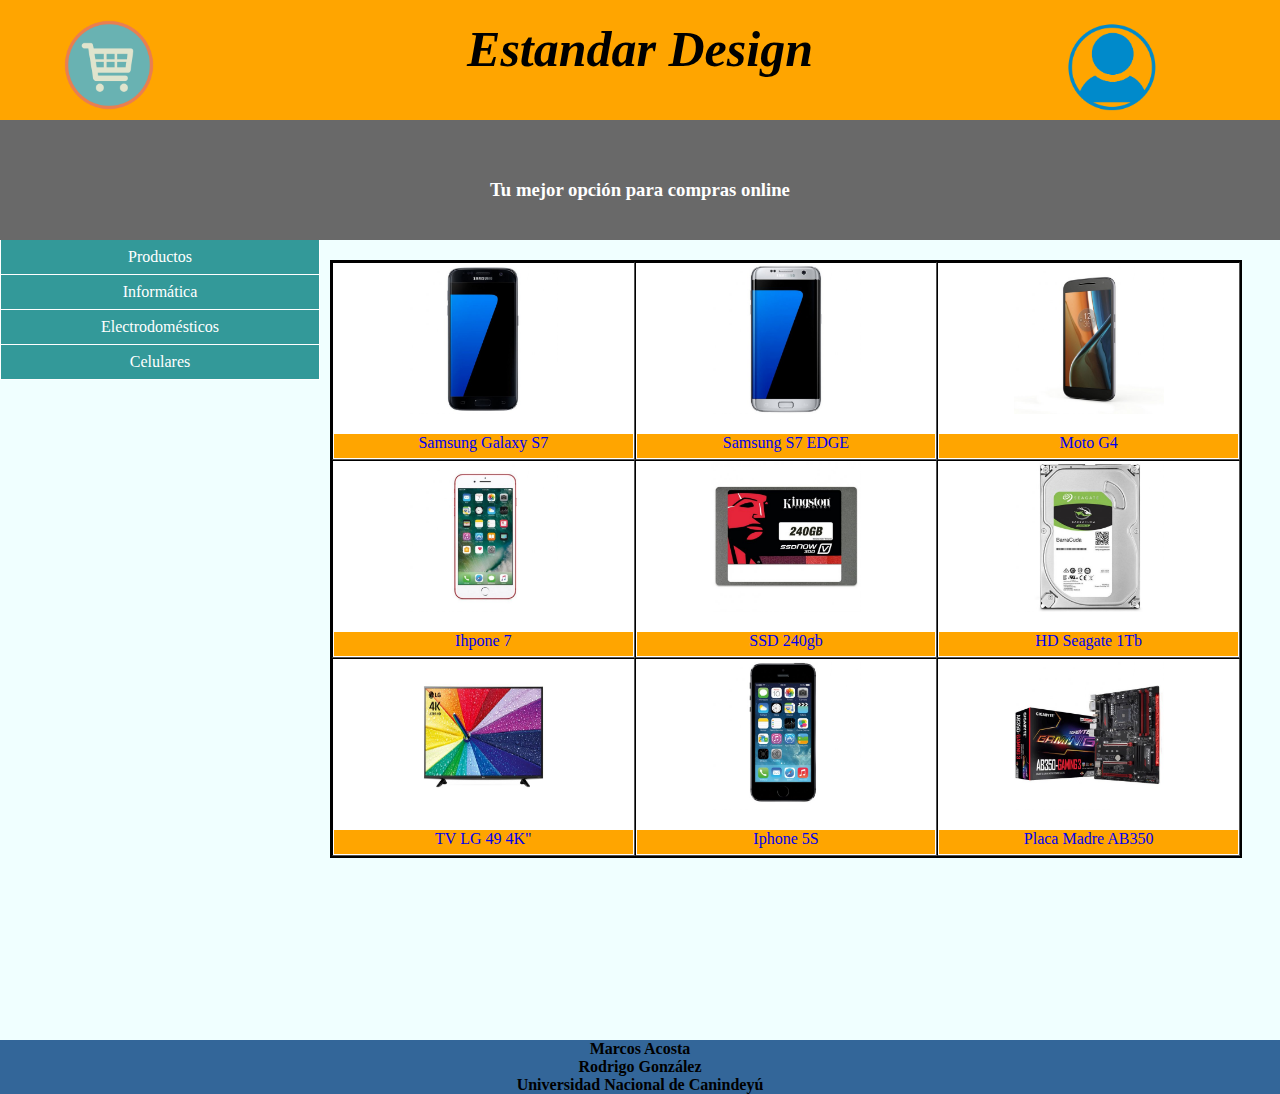
<file: index.html>
<!DOCTYPE html>
<html lang="es">
  <head>
    <!-- Required meta tags -->
    <meta charset="utf-8">
    <title>Principal</title>
    
    

    <link rel="stylesheet" href="css/estilos.css">
    <script language="javascript" src="../js/jquery-3.2.1.min.js"></script>
   
  
  </head>
  
  <body>
    
  
     
     <header>
      
      <div class= "encabezado">
            <div class="titulo">
                Estandar Design
            </div>
            <div class="logo">
                <a title="" href="index.html" ><img class="imgCabecera" src="img/logo.png" alt="" /></a>
            </div>

            <div class="cuenta">
                <a href="pages/cuenta.html" ><img class="imgCuenta" src="img/user5.png" alt="" /></a>
            </div>

            <div class="espaciado">
                <h3>Tu mejor opción para compras online</h3>
            </div>

          
        </div>
          
    </header>
    
   
    
      <div class="container">
           
                          <div id="menu">
                          
                            <ul>
                                     <li class="nivel1"><a href="pages/producto.html" >Productos</a></li>



                                     <li class="nivel1"><a href="pages/informatica.html" >Informática</a></li>



                                     <li class="nivel1"><a href="pages/electro.html" >Electrodomésticos</a></li>



                                     <li  class="nivel1"><a href="pages/celular.html" >Celulares</a></li>




                            </ul>
                          </div>
            </div>
            
            
            <div class="producto">
                    <table class="tabla-contenido" border= 2px solid valign= "top" >
                          <tr class="fila" >

                         		<td  width="400px">
									  <a onclick="eviar(4, 2);"  href="pages/detalle.html"  style="text-decoration:none" >
										  <img class="img-contenido" src="img/cel/4.jpg"/>
									  </a>

											<p class="p" >
									  <li class="link">
										  <a style="text-decoration:none" onclick="eviar(4, 2);"  href="pages/detalle.html"  >
										  Samsung Galaxy S7
										  </a>
									  </li>

                       			 </td>
                       			 
                       			 
                       			 

                  			<td width="400px">          
                     				<a onclick="eviar(8, 2);"  href="pages/detalle.html"  style="text-decoration:none" >
                                      <img class="img-contenido" src="img/cel/8.jpg">
                                    </a>
                      
							 			<p class="p" >
							 		<li class="link">
										<a onclick="eviar(8, 2);" href="pages/detalle.html"   style="text-decoration:none" >
										  Samsung S7 EDGE
									  </a>

									</li>

							 </td>


                     <td width="400px">
                      <a onclick="eviar(6, 2);" href="pages/detalle.html">
                      	<img class="img-contenido" src="img/cel/6.jpg">
                      </a>
                     <p class="p" >
                     <li class="link">
                            <a  onclick="eviar(6, 2);" href="pages/detalle.html"   style="text-decoration:none" >
                                  Moto G4
                              </a>

                        </li>
                     </td>

                 </tr>

                  <tr class="fila" >
                     <td width="400px">
                      <a onclick="eviar(1, 2);" href="pages/detalle.html">
                      	<img class="img-contenido" src="img/cel/1.jpg">
                      </a>
                     <p class="p" >
                     <li class="link">
                           <a onclick="eviar(1, 2);" href="pages/detalle.html"   style="text-decoration:none" >
                                 Ihpone 7
                              </a>

                        </li>

                     </td>

                     <td width="400px">
                     <a onclick="eviar(1, 1);" href="pages/detalle.html">
                      <img class="img-contenido" src="img/info/1.jpg">
                      </a>
                    <p class="p" >
                     <li class="link">


                           <a onclick="eviar(1, 1);" href="pages/detalle.html"  style="text-decoration:none" >
                                  SSD 240gb
                              </a>

                        </li>

                     </td>

                     <td width="400px">
                     <a onclick="eviar(2, 1);" href="pages/detalle.html">
                      <img class="img-contenido" src="img/info/2.jpg">
                      </a>
                      <p class="p" >
                     <li class="link">
                              <a onclick="eviar(2, 1);" href="pages/detalle.html"   style="text-decoration:none" >
                                HD Seagate 1Tb
                                </a>

                        </li>

                     </td>


                 </tr>

                    <tr class="fila">
                     <td width="400px">
                      <a onclick="eviar(1, 3);" href="pages/detalle.html">
                      <img class="img-contenido" src="img/electro/1.jpg">
                      </a>
                      <p class="p" >
                     <li class="link">
                           <a onclick="eviar(1, 3);" href="pages/detalle.html"   style="text-decoration:none" >
                                TV LG 49 4K"
                                </a>
                        </li>

                     </td>

                    <td width="400px">
                     <a onclick="eviar(7, 2);" href="pages/detalle.html"  >
                      <img class="img-contenido" src="img/cel/7.jpg">
                      </a>
                      
                     <p class="p" >
                     <li class="link">
                            <a onclick="eviar(7, 2);" href="pages/detalle.html"   style="text-decoration:none" >
                                Iphone 5S
                                </a>
                        </li>

                     </td>


                     <td width="400px">
                     <a onclick="eviar(8, 1);" href="pages/detalle.html"   style="text-decoration:none" >
						<img class="img-contenido" src="img/info/8.jpg">
					  </a>
							  	
					<p class="p" >
						<li class="link">
							<a onclick="eviar(8, 1);" href="pages/detalle.html"   style="text-decoration:none" >
								Placa Madre AB350
							</a>

						</li>
                     </td>
                 </tr>
          </table>
          </div>
            

           


		<script language="javascript">

				function eviar (id, tip) {
				async: true;
				var clave;
				var tipo;

				clave = localStorage.setItem("clave", id);
				tipo = localStorage.setItem("tipo", tip);
				
				}
		</script>

	
</body>
<footer class="footer">
       Marcos Acosta

       <br>
       Rodrigo González
       <br>

       Universidad Nacional de Canindeyú
       <br>
</footer>


</html>
</file>
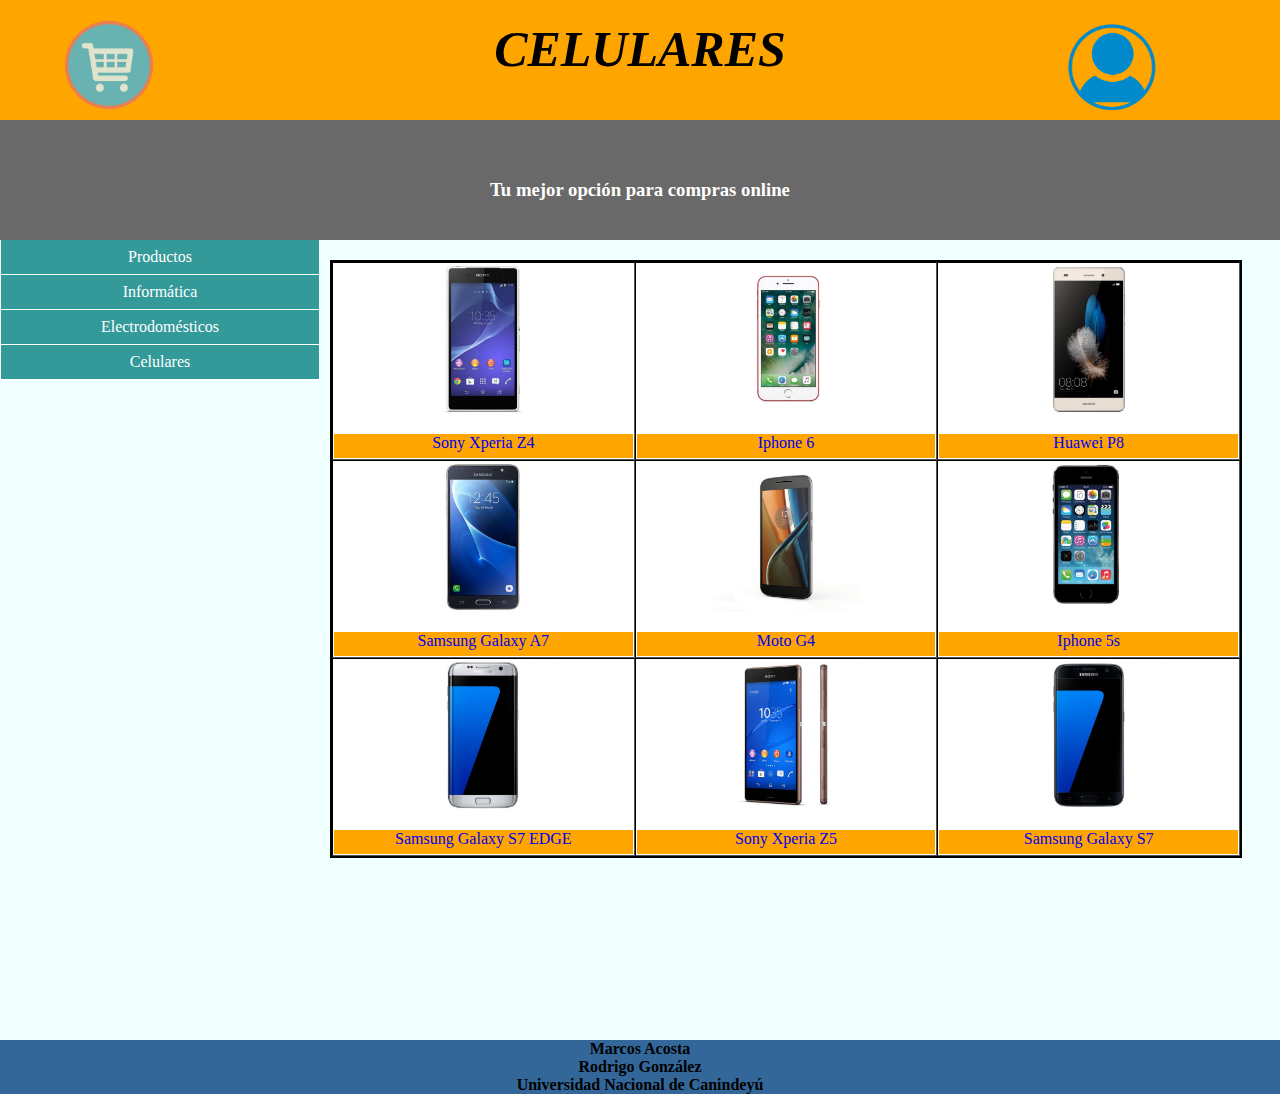
<file: pages/celular.html>
<!DOCTYPE html>
<html lang="en">
<head>
    <meta charset="UTF-8">
    <title>Principal</title>
    
    <link rel="stylesheet" href="../css/estilos.css">
    
    
    <script language="javascript" src="../js/jquery-3.2.1.min.js"></script>

    

</head>
<body>

<header>


    <div class="encabezado">
        <div class= "titulo">
            CELULARES
        </div>

       <div class="logo">
            <a title="" href="../index.html"><img class="imgCabecera" src="../img/logo.png" alt="" /></a>
       </div>

       <div class= "cuenta">
            <a href="cuenta.html" ><img class="imgCuenta" src="../img/user5.png" alt="" /></a>
       </div>

        <div class="espaciado">
           <h3>Tu mejor opción para compras online</h3>
        </div>


      </div>
</header>

      <div class="container">
          <div id="menu">
                   <ul>
                                     <li class="nivel1"><a href="producto.html" >Productos</a></li>



                                     <li class="nivel1"><a href="informatica.html" >Informática</a></li>



                                     <li class="nivel1"><a href="electro.html" >Electrodomésticos</a></li>



                                     <li  class="nivel1"><a href="celular.html" >Celulares</a></li>




                            </ul>
              </div>



   
    <div class="producto">
    <table class="tabla-contenido" border= 2px solid valign= "top" >
    
    <tr class="fila" >
                       <td width="400px">
                        <img class="img-contenido" src="../img/cel/3.jpg">
                            <p class="p" >
                              <li class="link">
                                   <a onclick="eviar(3, 2);" href="detalle.html"  style="text-decoration:none" >
                                  Sony Xperia Z4
                                  </a>

                              </li>
                       </td>


                       <td width="400px">
                         <img class="img-contenido" src="../img/cel/1.jpg">
                         <p class="p" >
                       <li class="link">
                                   <a onclick="eviar(1, 2);" href="detalle.html"  style="text-decoration:none" >
                                  Iphone 6
                                  </a>

                              </li>
                       </td>


                       <td width="400px">
                         <img class="img-contenido" src="../img/cel/5.jpg">
                         <p class="p" >
                      <li class="link">
                                   <a onclick="eviar(5, 2);" href="detalle.html"  style="text-decoration:none" >
                                  Huawei P8
                                  </a>

                              </li>
                       </td>


                   </tr>


                    <tr class="fila" >
                        <td width="400px">
                         <img class="img-contenido" src="../img/cel/2.jpg">
                         <p class="p" >
                      <li class="link">
                                   <a onclick="eviar(2, 2);" href="detalle.html"  style="text-decoration:none" >
                                  Samsung Galaxy A7
                                  </a>

                              </li>
                       </td>

                        <td width="400px">
                         <img class="img-contenido" src="../img/cel/6.jpg">
                         <p class="p" >
                       <li class="link">
                                   <a onclick="eviar(6, 2);" href="detalle.html"  style="text-decoration:none" >
                                  Moto G4
                                  </a>

                              </li>
                       </td>

                        <td width="400px">
                         <img class="img-contenido" src="../img/cel/7.jpg">
                         <p class="p" >
                       <li class="link">
                                  <a onclick="eviar(7, 2);" href="detalle.html"  style="text-decoration:none" >
                                  Iphone 5s
                                  </a>

                              </li>
                       </td>


                   </tr>

                      <tr class="fila">
                        <td width="400px">
                         <img class="img-contenido" src="../img/cel/8.jpg">
                         <p class="p" >
                      <li class="link">
                                  <a onclick="eviar(8, 2);" href="detalle.html"  style="text-decoration:none" >
                                  Samsung Galaxy S7 EDGE
                                  </a>

                              </li>
                       </td>

                       <td width="400px">
                         <img class="img-contenido" src="../img/cel/9.jpg">
                         <p class="p" >
                       <li class="link">
                                   <a onclick="eviar(9, 2);" href="detalle.html"  style="text-decoration:none" >
                                  Sony Xperia Z5
                                  </a>

                              </li>
                       </td>

                       <td width="400px">
                         <img class="img-contenido" src="../img/cel/4.jpg">
                         <p class="p" >
                     <li class="link">
                                   <a onclick="eviar(4, 2);" href="detalle.html"  style="text-decoration:none" >
                                  Samsung Galaxy S7
                                  </a>

                              </li>
                       </td>

                    </tr>


                   </table>

          </div>

        </div>
    


    <script language="javascript">


            function eviar (id, tip) {
                 async: true;
                var clave;
				clave = localStorage.setItem("clave", id);
                 var tipo;
				tipo = localStorage.setItem("tipo", tip);


                    }


        </script>


</body>
<footer class="footer">
       Marcos Acosta

       <br>
       Rodrigo González
       <br>

       Universidad Nacional de Canindeyú
       <br>
</footer>
</html>
</file>
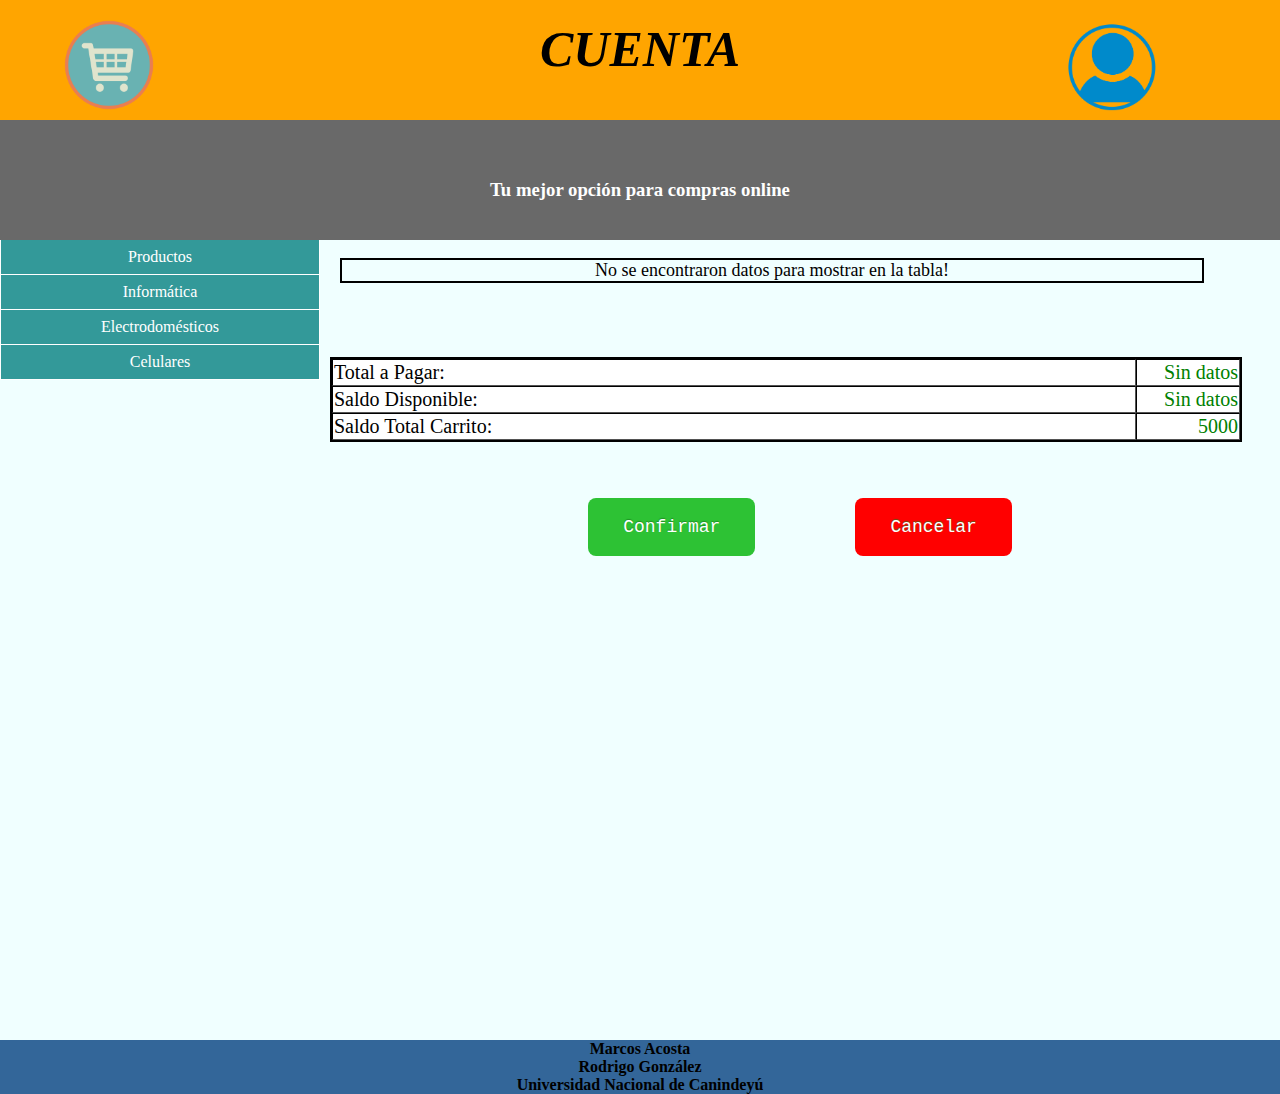
<file: pages/cuenta.html>
<!DOCTYPE html>
<html lang="en">
<head>
    <meta charset="UTF-8">
    <title>Principal</title>
    <link rel="stylesheet" href="../css/estilos.css">
    <script language="javascript" src="../js/jquery-3.2.1.min.js"></script>

</head>
<body onload="cargar();">

<header>


    <div class="encabezado">
        <div class= "titulo">
            CUENTA
        </div>

       <div class="logo">
            <a title="" href="../index.html"><img class="imgCabecera" src="../img/logo.png" alt="" /></a>
       </div>

       <div class= "cuenta">
            <a href="cuenta.html" ><img class="imgCuenta" src="../img/user5.png" alt="" /></a>
       </div>

        <div class="espaciado">
          <H3>Tu mejor opción para compras online</H3>
        </div>


      </div>
</header>

     <div class="container">
    
              <div id="menu">
                 <ul>
                                     <li class="nivel1"><a href="producto.html" >Productos</a></li>



                                     <li class="nivel1"><a href="informatica.html" >Informática</a></li>



                                     <li class="nivel1"><a href="electro.html" >Electrodomésticos</a></li>



                                     <li  class="nivel1"><a href="celular.html" >Celulares</a></li>




                            </ul>
              </div>


       
          <div class="producto">
            <br>
            <table class="tabla-cuenta" border= 1px  id ="tabla"></table>

			<br>
          <br>
           <br>
           
            <table class="tabla-contenido" border= 2px solid valign= "top" >
          <tr>
                    <td width="800px">

                             <div id="totalTexto">Total a Pagar:</div>

                    </td>

                    <td>

                              <div id="total" > </div>

                    </td>


          </tr >


          <tr>
                    <td width="800px">

                             <div id="saldoTexto">Saldo Disponible:</div>

                    </td>

                    <td>

                              <div id="saldo"> </div>

                    </td>

          </tr >

                <tr>
                      <td width="800px">

                             <div id="saldoTotalTexto">Saldo Total Carrito:</div>

                           </td>

                           <td>

                              <div id="saldoTotal"> 5000 </div>

                            </td>


               </tr >
        </table>


	<br>
   <br>
    <div class="botones">

         <a  onclick="" class="boton" href="#confirmar" >Confirmar</a>
         
         <a class="boton2" href="javascript:history.back();" target="_blank">Cancelar</a>
        
    </div>


            </div>
        </div>
  
 
    <script>


        var d = '<tr>'+

            '<th>Descripción</th>'+
            '<th>Precio</th>'+
            '<th>Cantidad</th>'+
            '<th>Subtotal</th>'+

            '</tr>';


     function cargar (){

          var datos = JSON.parse(sessionStorage.getItem("productos"))



          if(!datos){

            console.log("Entro en undefined")

			document.getElementById('tabla').innerHTML = "No se encontraron datos para mostrar en la tabla!";

			 document.getElementById('total').innerHTML = "Sin datos";
			 document.getElementById('saldo').innerHTML = "Sin datos";

          }else {

           

         for (var i = 0; i < datos.length; i++) {


         d+= '<tr>'+

         '<td>'+datos[i].descripcion+'</td>'+
         '<td>'+datos[i].precio+'</td>'+
         '<td>'+datos[i].cantidad+'</td>'+
        '<td>'+datos[i].subtotal+'</td>'+
		
         '</tr>';

            var  totalActual = sessionStorage.getItem("total");
             var saldo = sessionStorage.getItem("saldo");

            document.getElementById('total').innerHTML = totalActual;
            document.getElementById('saldo').innerHTML = saldo;


         }

         $("#tabla").append(d);
          }



}

		
		function confirmar(){
			
			
			var datos= Array();
			datos = JSON.parse(sessionStorage.getItem("productos"));
			
			
			if(datos==null){
				
				window.alert("No se ingresaron datos validos");
				window.alert("Por favor, ingrese por lo menos un producto para realizar el pedido");
			}
			else{
				
				localStorage.setItem("clave", 0);
				localStorage.setItem("item", 0);
			
			
				sessionStorage.removeItem("productos");
				sessionStorage.removeItem("saldo");
				sessionStorage.removeItem("total");

				window.alert("Finalizó el test, gracias por su colaboración con el proyecto");

				window.location="../index.html";
			
			}
			
		}


    </script>



</body>
 <footer class="footer">
       Marcos Acosta

       <br>
       Rodrigo González
       <br>

       Universidad Nacional de Canindeyú
       <br>
</footer>

<div id="confirmar">
    <div class="popup-contenedor">
       Confirmar Pedido
		<br>
      <br>
       <form>

                <div class="enter">
					<a  onclick="confirmar(); $('#confirmar, .window').hide()" visibility= "hidden" class="botonConfirmar" href="#confirmar" >Confirmar</a>
					<a  onclick="" class="boton5" href="" >Cancelar</a>
				</div>
      			<br>
      
       </form>
             
       <a class="popup-cerrar" href="#">X</a>
  
 	</div>
    </div>

</html>
</file>
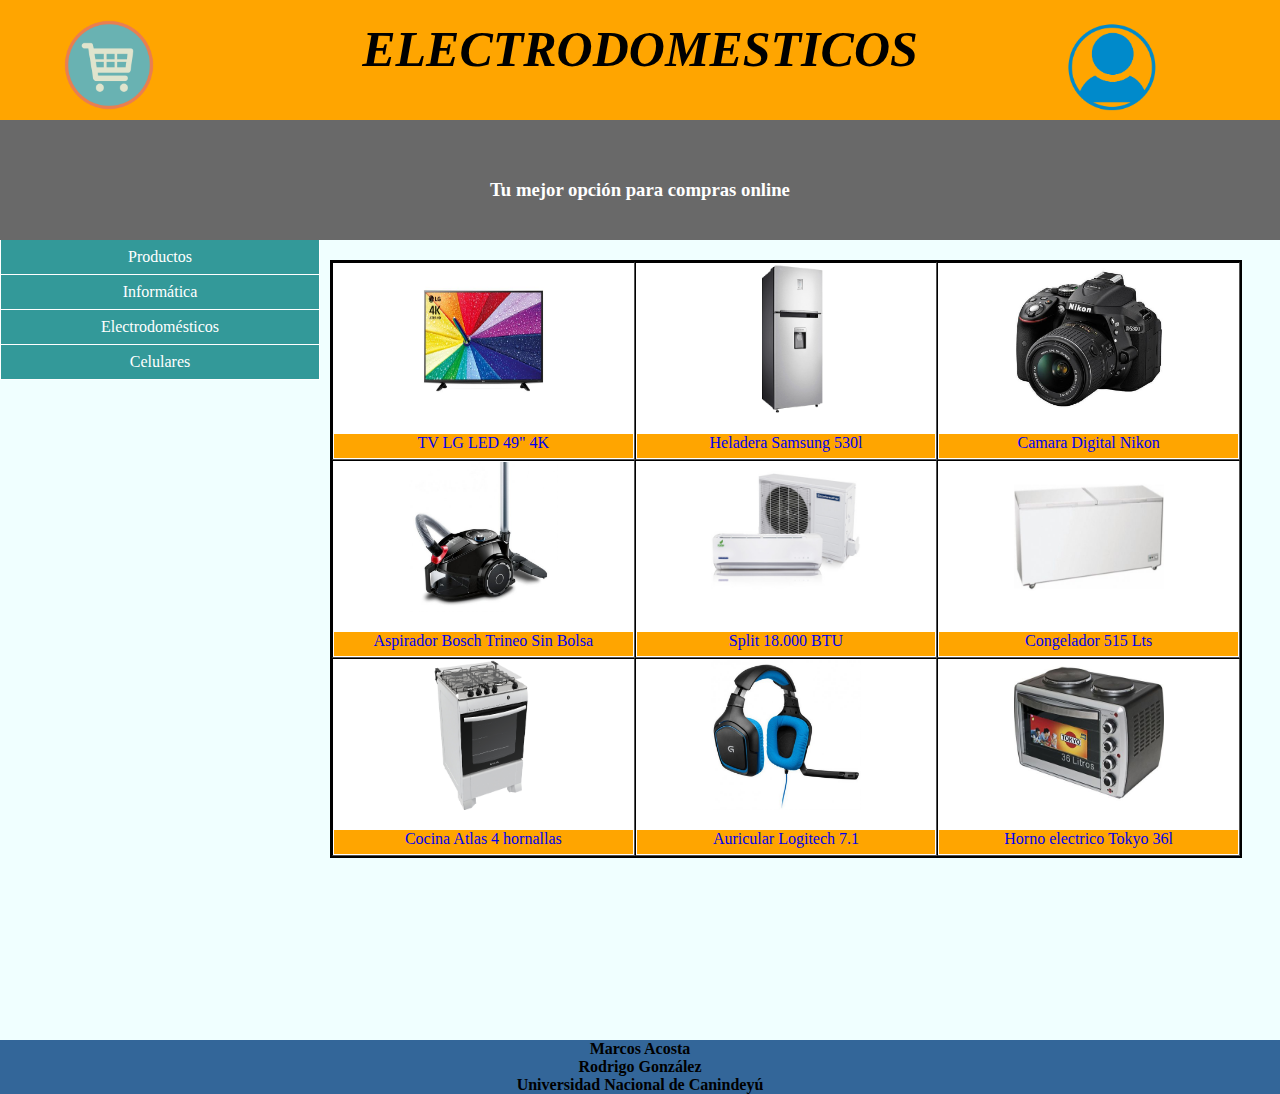
<file: pages/electro.html>
<!DOCTYPE html>
<html lang="en">
<head>
    <meta charset="UTF-8">
    <title>Principal</title>
    <link rel="stylesheet" href="../css/estilos.css">
    <script language="javascript" src="../js/jquery-3.2.1.min.js"></script>

</head>
<body>

<header>


    <div class="encabezado">
        <div class= "titulo">
            ELECTRODOMESTICOS
        </div>

       <div class="logo">
            <a title="" href="../index.html"><img class="imgCabecera" src="../img/logo.png" alt="" /></a>
       </div>

       <div class= "cuenta">
            <a href="cuenta.html" ><img class="imgCuenta" src="../img/user5.png" alt="" /></a>
       </div>

        <div class="espaciado">
          <H3>Tu mejor opción para compras online</H3>
        </div>


      </div>
</header>

     <div class="container">

            
              <div id="menu">
                          <ul>
                                     <li class="nivel1"><a href="producto.html" >Productos</a></li>



                                     <li class="nivel1"><a href="informatica.html" >Informática</a></li>



                                     <li class="nivel1"><a href="electro.html" >Electrodomésticos</a></li>



                                     <li  class="nivel1"><a href="celular.html" >Celulares</a></li>




                            </ul>
              </div>

     
           
            <div class="producto">
              <table class="tabla-contenido" border= 2px solid valign= "top" >
            <tr class="fila" >
                       <td width="400px">
                        <img class="img-contenido" src="../img/electro/1.jpg">
                          <p class="p" >
                              <li class="link">
                                   <a onclick="eviar(1, 3);" href="detalle.html"  style="text-decoration:none" >
                                    TV LG LED 49" 4K
                                  </a>

                              </li>
                       </td>


                       <td width="400px">
                         <img class="img-contenido" src="../img/electro/2.jpg">
                         <p class="p" >
                       <li class="link">
                                    <a onclick="eviar(2, 3);" href="detalle.html"  style="text-decoration:none" >
                                      Heladera Samsung 530l
                                    </a>

                              </li>
                       </td>


                       <td width="400px">
                         <img class="img-contenido" src="../img/electro/3.jpg">
                         <p class="p" >
                      		<li class="link">
                                    <a onclick="eviar(3, 3);" href="detalle.html"  style="text-decoration:none" >
                                      Camara Digital Nikon
                                    </a>

                              </li>
                       </td>


                   </tr>


                    <tr class="fila" >
                        <td width="400px">
                         <img class="img-contenido" src="../img/electro/4.jpg">
                         <p class="p" >
                      <li class="link">
                                    <a onclick="eviar(4, 3);" href="detalle.html"  style="text-decoration:none" >
                                      Aspirador Bosch Trineo Sin Bolsa
                                    </a>

                              </li>
                       </td>

                        <td width="400px">
                         <img class="img-contenido" src="../img/electro/5.jpg">
                         <p class="p" >
                       <li class="link">
                                    <a onclick="eviar(5, 3);" href="detalle.html"  style="text-decoration:none" >
                                      Split 18.000 BTU
                                    </a>

                              </li>
                       </td>

                        <td width="400px">
                         <img class="img-contenido" src="../img/electro/6.jpg">
                         <p class="p" >
                       <li class="link">
                                    <a onclick="eviar(6, 3);" href="detalle.html"  style="text-decoration:none" >
                                      Congelador 515 Lts
                                    </a>

                              </li>
                       </td>


                   </tr>

                      <tr class="fila">
                        <td width="400px">
                         <img class="img-contenido" src="../img/electro/7.jpg">
                         <p class="p" >
                      <li class="link">
                                    <a onclick="eviar(7, 3);" href="detalle.html"  style="text-decoration:none" >
                                      Cocina Atlas 4 hornallas 
                                    </a>

                              </li>
                       </td>

                       <td width="400px">
                         <img class="img-contenido" src="../img/electro/8.jpg">
                         <p class="p" >
                       <li class="link">
                         <a onclick="eviar(8, 3);" href="detalle.html"  style="text-decoration:none" >
                                      Auricular Logitech 7.1
                                    </a>

                                        </li>
                                </td>

                           <td width="400px">
                            <img class="img-contenido" src="../img/electro/9.jpg">
                             <p class="p" >
                                 <li class="link">
                                     <a onclick="eviar(9, 3);" href="detalle.html"  style="text-decoration:none" >
                                          Horno electrico Tokyo 36l
                                     </a>

                                  </li>
                            </td>

                    </tr>


                   </table>

            </div>

        </div>


       <script language="javascript">


            function eviar (id, tip) {
                 async: true;
                var clave;
				clave = localStorage.setItem("clave", id);
                 var tipo;
				tipo = localStorage.setItem("tipo", tip);


                    }


        </script>
</body>
<footer class="footer">
       Marcos Acosta

       <br>
       Rodrigo González
       <br>

       Universidad Nacional de Canindeyú
       <br>
</footer>
</html>
</file>
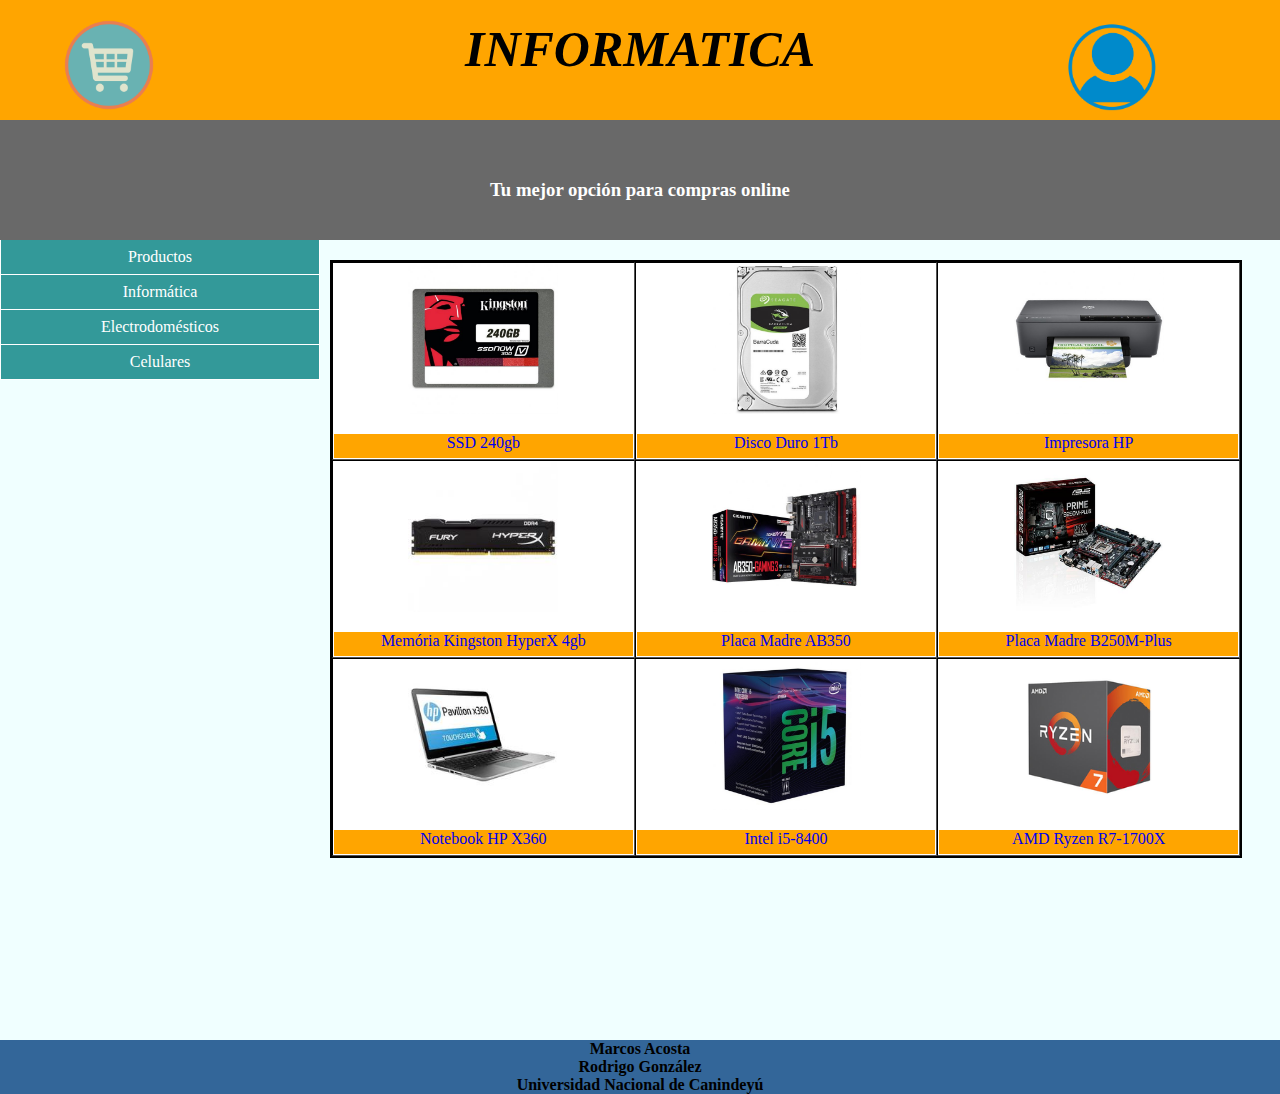
<file: pages/informatica.html>
<!DOCTYPE html>
<html lang="en">
<head>
    <meta charset="UTF-8">
    <title>Principal</title>

	
    <link rel="stylesheet" href="../css/estilos.css">
    <script language="javascript" src="../js/jquery-3.2.1.min.js"></script>

</head>
<body>

<header>


    <div class="encabezado">
        <div class= "titulo">
            INFORMATICA
        </div>

       <div class="logo">
            <a title="" href="../index.html"><img class="imgCabecera" src="../img/logo.png" alt="" /></a>
       </div>

       <div class= "cuenta">
            <a href="cuenta.html" ><img class="imgCuenta" src="../img/user5.png" alt="" /></a>
       </div>

        <div class="espaciado">
          <H3>Tu mejor opción para compras online</H3>
        </div>


      </div>
</header>

      <div class="container">
        
                  <div id="menu">
                          <ul>
                                     <li class="nivel1"><a href="producto.html" >Productos</a></li>



                                     <li class="nivel1"><a href="informatica.html" >Informática</a></li>



                                     <li class="nivel1"><a href="electro.html" >Electrodomésticos</a></li>



                                     <li  class="nivel1"><a href="celular.html" >Celulares</a></li>




                            </ul>
                  </div>

          </div>


          <div class="producto">
            <table class="tabla-contenido" border= 2px solid valign= "top" >
                <tr class="fila" >
                        <td width="400px">
                        <img class="img-contenido" src="../img/info/1.jpg">
                      <p class="p" >
                       <li class="link">
                             <a onclick="eviar(1, 1);" href="detalle.html"  style="text-decoration:none" >
                                    SSD 240gb
                                </a>

                          </li>

                       </td>

                       <td width="400px">
                         <img class="img-contenido" src="../img/info/2.jpg">
						<p class="p" >
                        <li class="link">

                                 <a onclick="eviar(2, 1);" href="detalle.html"  style="text-decoration:none" >
                                   Disco Duro 1Tb
                                </a>

                               </li>
                       </td>


                       <td width="400px">
                         <img class="img-contenido" src="../img/info/4.jpg">
                         <p class="p" >
                       <li class="link">

                                   <a onclick="eviar(4, 1);" href="detalle.html"  style="text-decoration:none" >
                                   Impresora HP
                                </a>

                               </li>
                       </td>


                   </tr>


                    <tr class="fila" >
                        <td width="400px">
                         <img class="img-contenido" src="../img/info/5.jpg">
                         <p class="p" >
                      <li class="link">

                                <a onclick="eviar(5, 1);" href="detalle.html"  style="text-decoration:none" >
                                  Memória Kingston HyperX 4gb
                                </a>

                               </li>
                       </td>

                        <td width="400px">
                         <img class="img-contenido" src="../img/info/8.jpg">
                         <p class="p" >
                      <li class="link">

                                 <a onclick="eviar(8, 1);" href="detalle.html"  style="text-decoration:none" >
                                   Placa Madre AB350
                                </a>

                               </li>
                       </td>

                        <td width="400px">
                         <img class="img-contenido" src="../img/info/7.jpg">
                         <p class="p" >
                      <li class="link">

                                  <a onclick="eviar(7, 1);" href="detalle.html"  style="text-decoration:none" >
                                  Placa Madre B250M-Plus
                                </a>

                               </li>
                       </td>


                   </tr>

                      <tr class="fila">
                        <td width="400px">
                         <img class="img-contenido" src="../img/info/9.jpg">
                         <p class="p" >
                     <li class="link">

                                 <a onclick="eviar(9, 1);" href="detalle.html"  style="text-decoration:none" >
                                  Notebook HP X360
                                </a>

                               </li>
                       </td>

                       <td width="400px">
                         <img class="img-contenido" src="../img/info/3.jpg">
                         <p class="p" >
                      <li class="link">

                                 <a onclick="eviar(3, 1);" href="detalle.html"  style="text-decoration:none" >
                                   Intel i5-8400
                                </a>

                               </li>
                       </td>

                       <td width="400px">
                         <img class="img-contenido" src="../img/info/6.jpg">
                         <p class="p" >
                      <li class="link">

                                <a onclick="eviar(6, 1);" href="detalle.html"  style="text-decoration:none" >
                                  AMD Ryzen R7-1700X
                                </a>

                            </li>
                     </td>

                  </tr>


                 </table>


            </div>
   
     <script language="javascript">


           function eviar (id, tip) {
                 async: true;
                var clave;
				clave = localStorage.setItem("clave", id);
                 var tipo;
				tipo = localStorage.setItem("tipo", tip);


                    }


        </script>

</body>
<footer class="footer">
       Marcos Acosta

       <br>
       Rodrigo González
       <br>

       Universidad Nacional de Canindeyú
       <br>
</footer>

</html>
</file>
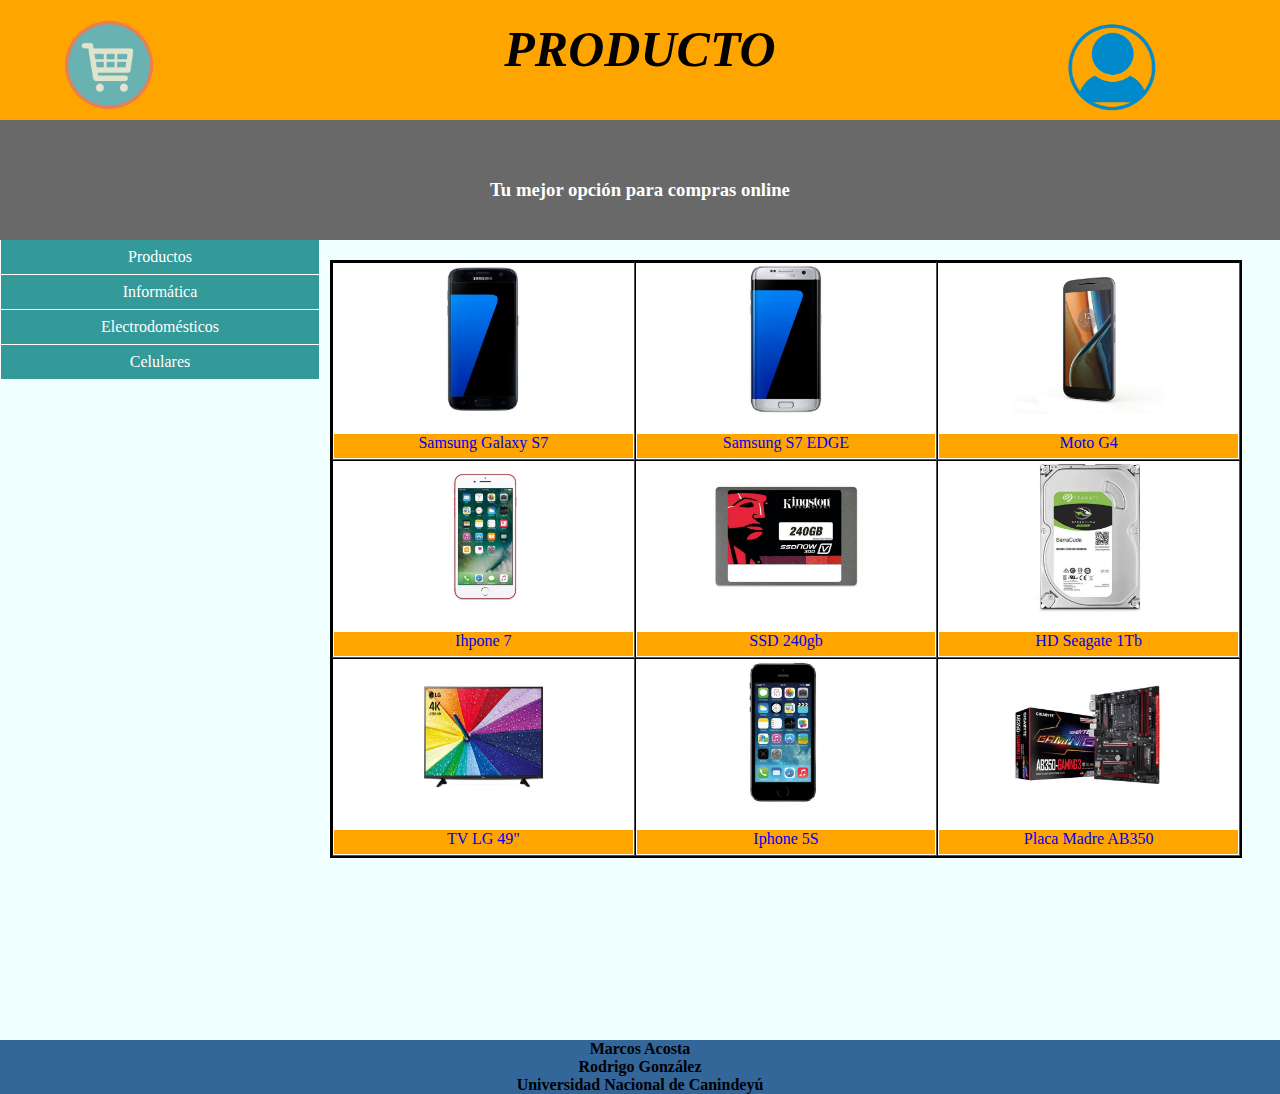
<file: pages/producto.html>
<!DOCTYPE html>
<html lang="en">
<head>
    <meta charset="UTF-8">
    <title>Principal</title>
    <link rel="stylesheet" href="../css/estilos.css">
    <script language="javascript" src="../js/jquery-3.2.1.min.js"></script>

</head>
<body>

<header>


    <div class="encabezado">
        <div class= "titulo">
            PRODUCTO
        </div>

       <div class="logo">
            <a title="" href="../index.html"><img class="imgCabecera" src="../img/logo.png" alt="" /></a>
       </div>

       <div class= "cuenta">
            <a href="cuenta.html" ><img class="imgCuenta" src="../img/user5.png" alt="" /></a>
       </div>

        <div class="espaciado">
          <H3>Tu mejor opción para compras online</H3>
        </div>


      </div>
</header>

      <div class="container">
              <div id="menu">
                          <ul>
                                     <li class="nivel1"><a href="producto.html" >Productos</a></li>



                                     <li class="nivel1"><a href="informatica.html" >Informática</a></li>



                                     <li class="nivel1"><a href="electro.html" >Electrodomésticos</a></li>



                                     <li  class="nivel1"><a href="celular.html" >Celulares</a></li>




                            </ul>
              </div>
        </div>
         
          <div class="producto">
            <table class="tabla-contenido" border= 2px solid valign= "top" >
                  <tr class="fila" >
                    <td width="400px">
                         
                        			<img class="img-contenido" src="../img/cel/4.jpg">
                            		<p class="p" >
                              			 <li class="link">

											<a onclick="eviar(4, 2);"   href="detalle.html"  style="text-decoration:none" >
												Samsung Galaxy S7
											</a>

                               			</li>      
 
                    </td>

                    <td width="400px">
                        <img class="img-contenido" src="../img/cel/8.jpg">
                      <p class="p" >
                       <li class="link">
                              <a onclick="eviar(8, 2);" href="detalle.html"   style="text-decoration:none" >
                                    Samsung S7 EDGE
                                </a>

                          </li>

                       </td>


                       <td width="400px">
                        <img class="img-contenido" src="../img/cel/6.jpg">
                       <p class="p" >
                       <li class="link">
                              <a  onclick="eviar(6, 2);" href="detalle.html"   style="text-decoration:none" >
                                    Moto G4
                                </a>

                          </li>
                       </td>

                   </tr>

                    <tr class="fila" >
                       <td width="400px">
                        <img class="img-contenido" src="../img/cel/1.jpg">
                       <p class="p" >
                       <li class="link">
                             <a onclick="eviar(1, 2);" href="detalle.html"   style="text-decoration:none" >
                                   Ihpone 7
                                </a>

                          </li>

                       </td>

                       <td width="400px">
                        <img class="img-contenido" src="../img/info/1.jpg">
                      <p class="p" >
                       <li class="link">


                             <a onclick="eviar(1, 1);" href="detalle.html"  style="text-decoration:none" >
                                    SSD 240gb
                                </a>

                          </li>

                       </td>

                       <td width="400px">
                        <img class="img-contenido" src="../img/info/2.jpg">
                        <p class="p" >
                       <li class="link">
                                <a onclick="eviar(2, 1);" href="detalle.html"   style="text-decoration:none" >
                                  HD Seagate 1Tb
                                  </a>

                          </li>

                       </td>


                   </tr>

                      <tr class="fila">
                       <td width="400px">
                        <img class="img-contenido" src="../img/electro/1.jpg">
                        <p class="p" >
                       <li class="link">
                             <a onclick="eviar(1, 3);" href="detalle.html"   style="text-decoration:none" >
                                  TV LG 49"
                                  </a>
                          </li>

                       </td>

                      <td width="400px">
                        <img class="img-contenido" src="../img/cel/7.jpg">
                       <p class="p" >
                       <li class="link">
                              <a onclick="eviar(7, 2);" href="detalle.html"   style="text-decoration:none" >
                                  Iphone 5S
                                  </a>

                          </li>

                       </td>

                       <td width="400px">
                        <img class="img-contenido" src="../img/info/8.jpg">
                       <p class="p" >
                       <li class="link">
                             <a onclick="eviar(8, 1);" href="detalle.html"   style="text-decoration:none" >
                                 Placa Madre AB350
                                 </a>

                              </li>
                       </td>

                    </tr>


                   </table>

          </div>
       

        <script language="javascript">

            function eviar (id, tip) {

                var clave;
				clave = localStorage.setItem("clave", id);
                var tipo;
				tipo = localStorage.setItem("tipo", tip);
                    
			}
  
        </script>

</body>
<footer class="footer">
       Marcos Acosta

       <br>
       Rodrigo González
       <br>

       Universidad Nacional de Canindeyú
       <br>
</footer>


</html>
</file>
<file: css/estilos.css>
body{
  margin: 0px;
  background-color: azure  ;
}


.header{
  display: flex;
  flex-flow: column;
}


.titulo{
       padding-top: 20px;
       height: 100px;
       width: 100%;

       font-weight: bold;
       text-align: center;
       font-style: italic;
       font-size: 50px;
       background-color: orange;

}


.imgCabecera{

    margin-left: 5%;
    margin-top: -100px;
    width: 90px;
    float: left;


}

.imgCuenta{

  margin-left: 83%;
  margin-top: -100px;
  width: 100px;
  float: left;



}


.espaciado{
   padding-top: 40px;
   text-align: center;
   text-decoration: inherit;
   background-color: dimgrey;
   color: white;
   font-weight: bold;
   height: 80px;
   border-right-width:1em;
   border-left-width: 1em;


}

.container{
	width: 100%;
	float: left;
	
}


.footer{

    font-weight: bold;
    text-align: center;
    background-color: #369;
    
    width: 100%;

    display: flex;
    flex-flow: column;


}

.contenido{
    width: 100%;
    display: table;
   
}

.menu-contenido{
  
  background-color: #366;



}


#menu{
	position: absolute;
	width: 25%;
	float: left;
	min-width: 135px;
     
}

#menu ul {
  list-style-type: none;
	width: 100%;
  float: left;
	padding: 0;
	margin: 0;

}


#menu ul li a {
    display: block;
    text-decoration: none;
    color: #fff;
    background-color: #399;
    border: solid 1px #fff;
    border-top: none;
    padding: 8px;
	  text-align: center;


}

#menu ul li a:hover, #menu ul li:hover
{
    background-color: #6CC;
    color: #000;

}

.producto{
	float: right;
    width: 75%;
    height: 800px;

}
.precio{
	padding: 0;
	background-color: orange;
	font-size: 20px;
	color: blue;
	float: right;
	
}

.img-contenido{
    
    width: 150px;
	height: 150px;
}
.fila {
    text-align: center;

}
.tabla-contenido{
   
	margin-left: 10px;
    width: 95%;
	font-size: 16px;
	margin-top: 20px;
	margin-bottom: 20px;
	border: 2px solid black;
	border-spacing: 0;
    background-color: white;
	min-width: 380px;


}


.link{

	padding-bottom: 6px;
    list-style-type: none;
    text-align: center;
    color: black;
    background-color: orange;
}





#agregar {

   visibility: hidden;
   opacity: 0;
   margin-top: -1600px;


}

#agregar:body {
    overflow-y: hidden;
	 overflow-x: scroll;
    }

#agregar:target {

   visibility:visible;
   opacity: 1;
   background-color: rgba(0,0,0,0.8);
   position: fixed;
   top:0;
   left:0;
   right:0;
   bottom:0;
   margin:0;
   z-index: 999;
   -webkit-transition:all 1s;
   -moz-transition:all 1s;
   transition:all 1s;
}


#confirmar {

   visibility: hidden;
   opacity: 0;
   margin-top: -1200px;


}

#confirmar:body {
    overflow-y: hidden;
	 overflow-x: scroll;
    }


.enter {
	text-align: center
}

#confirmar:target {

   visibility:visible;
   opacity: 1;
   background-color: rgba(0,0,0,0.8);
   position: fixed;
   top:0;
   left:0;
   right:0;
   bottom:0;
   margin:0;
   z-index: 999;
   -webkit-transition:all 1s;
   -moz-transition:all 1s;
   transition:all 1s;
}

.popup-contenedor {
    
   position: relative;
   margin:7% auto;
    background-color: #399;
   color:#333;
   width:40%;
  
   text-align: center;
   font-size: 45px;

}

.popup-contenedor2 {

   position: relative;
   margin:7% auto;
   padding-top: 20px;
   background-color: #399;
   color:#333;
   width:50%;
   max-width: 555px;
   text-align: center;
   font-size: 28px;
   
}

 input{
  	 padding-top: 10px;
  	 padding-bottom: 10px;
	 text-align: center;
	 font-size: 28px;
	 margin-top: -60px;
	 
}
 input#totalText{
	 color: oldlace; 
	 background-color: #399;
	 border: 0;
	 font-size: 48px;
	 width: 300px;
	 
}

.cantidad{
	font-size: 30px;
	
}

a.popup-cerrar {
   position: absolute;
   top:3px;
   right:3px;
   background-color: #333;
   padding:7px 10px;
   font-size: 20px;
   text-decoration: none;
   line-height: 1;
   color:#fff;
}

.pedido{
    text-align: center;
    height: 80px;
}

.img-contenido-detalle{
    height: 350px;
}




.detalle-cabecera{
    padding: 1em;
    text-align: left;
    background-color: black;
}

.detalle-marca{
    font-family: monospace;
    font-size: 18px;
    font-weight: bold;
    padding: 1em;
    text-align: center;
    background-color: #33E0FF  ;
    


}
.detalle-detalle{
    font-family: monospace;
    font-size: 18px;
    font-weight: bold;
    padding: 1em;
    text-align: center;
  



}
.detalle-disponibilidad{
    font-family: monospace;
    font-size: 18px;
    font-weight: bold;
    padding: 1em;
    text-align: center;
    background-color: #33E0FF ;

 
}
.detalle-precio{
    font-family: monospace;
    font-size: 18px;
    font-weight: bold;
    padding: 1em;
    text-align: center;


}
.botones{
	text-align: center;
	
	
}

.boton{

background-color: #2dc234;
border-radius: 8px;
color: #fff;
display: inline-block;
font-family: monospace;
font-size: 18px;
line-height: 1;
padding: 20px 35px;
text-decoration: none;
text-shadow: 0 -1px 1px rgba(25, 123, 29, .7);

}

a.boton, a.boton2{

text-decoration: none;

}

.boton2{

margin-left: 10%;
background-color: red;
border-radius: 8px;
color: #fff;
display: inline-block;
font-family: monospace;
font-size: 18px;
line-height: 1;
padding: 20px 35px;

text-decoration: none;
text-shadow: 0 -1px 1px rgba(25, 123, 29, .7);
}



.boton5{

background-color: red;
border-radius: 8px;
color: #fff;
display: inline-block;
font-family: monospace;
font-size: 18px;
line-height: 1;
padding: 20px 40px;

text-decoration: none;
text-shadow: 0 -1px 1px rgba(25, 123, 29, .7);
}



.botonConfirmar{

background-color: #2dc234;
border-radius: 8px;
color: #fff;
display: inline-block;
font-family: monospace;
font-size: 18px;
line-height: 1;
padding: 20px 35px;
text-decoration: none;
text-shadow: 0 -1px 1px rgba(25, 123, 29, .7);



}

#detalleModal1{
    font-size: 25px;

}

#detalleModal2{
    font-size: 35px;
    color: green;

}
.contenido-cuenta{
    height: 800px;
}

.tabla-cuenta{

   border: 2px solid black;
   border-spacing: 0;
    margin-left: 20px;
    width: 90%;
    font-size: 18px;
   text-align: center;
}


.total_disponible{
    margin-left: 20px;
    border-spacing: 0;
    width: 90%;
    font-size: 18px;
}

#content{
    position: absolute;
    min-height: 50%;
    width: 80%;
    top: 20%;
    left: 5%;
}
.selected{
    cursor: pointer;
}
.selected:hover{
    background-color: #0585C0;
    color: white;
}
.seleccionada{
     background-color: #0585C0;
     color: white;
     font-weight: bold;
}

#totalTexto{
    font-size: 20px;
}
#total{
    text-align: right;
    font-size: 20px;
    color: green;
}

#saldoTexto{

    font-size: 20px;

}
#saldo{
    text-align: right;
    font-size: 20px;
    color: green;

}
#saldoTotalTexto{
       font-size: 20px;

}
#saldoTotal{
    text-align: right;
    font-size: 20px;
    color: green;
	border-right: 0px;
}
#saldoCabecera{
	margin-left: 80%;

}
</file>
